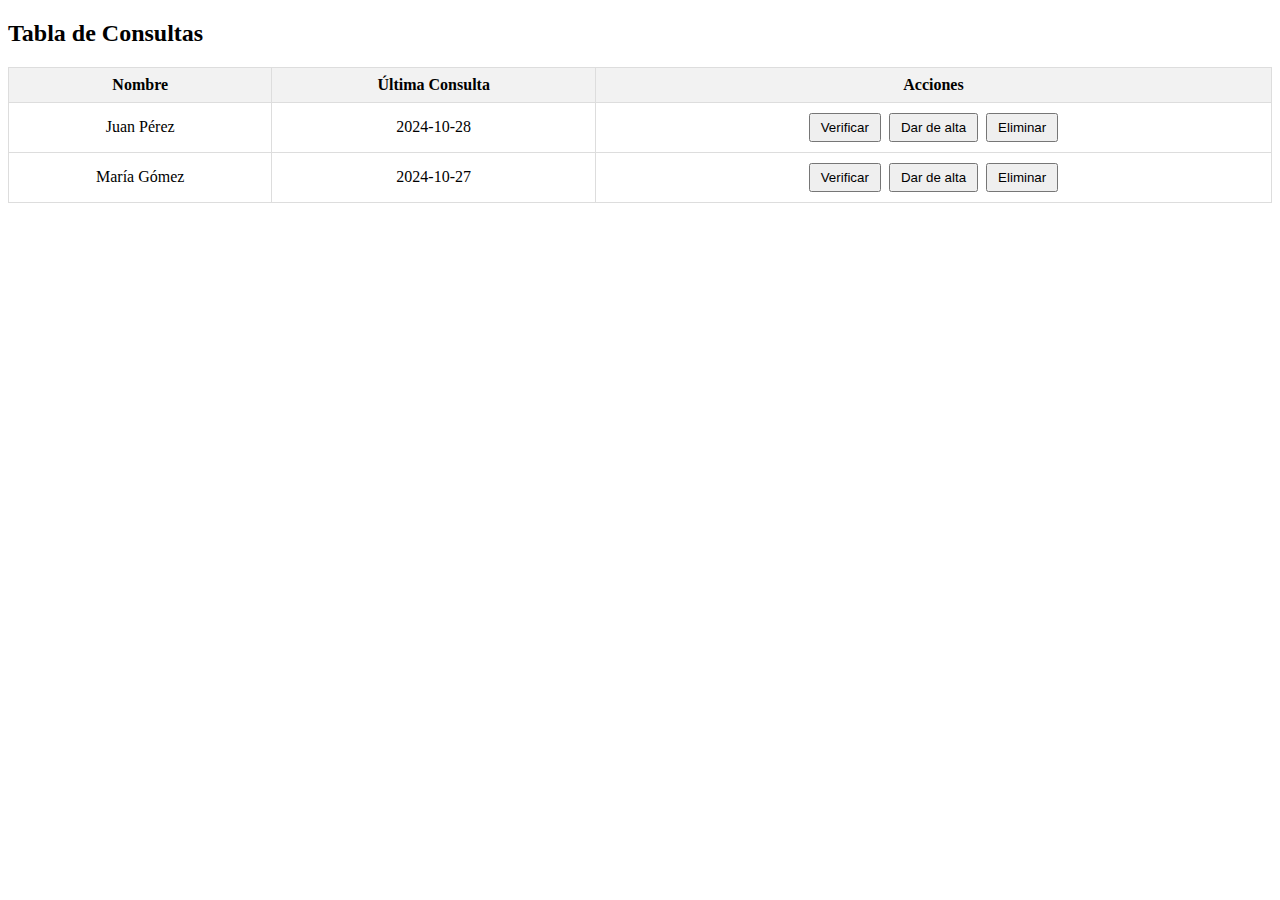
<file: Utilería/Tabla.html>
<!DOCTYPE html>
<html lang="es">
<head>
    <meta charset="UTF-8">
    <meta name="viewport" content="width=device-width, initial-scale=1.0">
    <title>Tabla de Consultas</title>
    <style>
        table {
            width: 100%;
            border-collapse: collapse;
        }
        th, td {
            border: 1px solid #ddd;
            padding: 8px;
            text-align: center;
        }
        th {
            background-color: #f2f2f2;
        }
        button {
            padding: 5px 10px;
            margin: 2px;
            cursor: pointer;
        }
    </style>
</head>
<body>

<h2>Tabla de Consultas</h2>

<table>
    <thead>
        <tr>
            <th>Nombre</th>
            <th>Última Consulta</th>
            <th>Acciones</th>
        </tr>
    </thead>
    <tbody>
        <tr>
            <td>Juan Pérez</td>
            <td>2024-10-28</td>
            <td>
                <button onclick="verificar('Juan Pérez')">Verificar</button>
                <button onclick="darDeAlta('Juan Pérez')">Dar de alta</button>
                <button onclick="eliminar('Juan Pérez')">Eliminar</button>
            </td>
        </tr>
        <tr>
            <td>María Gómez</td>
            <td>2024-10-27</td>
            <td>
                <button onclick="verificar('María Gómez')">Verificar</button>
                <button onclick="darDeAlta('María Gómez')">Dar de alta</button>
                <button onclick="eliminar('María Gómez')">Eliminar</button>
            </td>
        </tr>
        <!-- Agrega más filas según sea necesario -->
    </tbody>
</table>

<script>
    function verificar(nombre) {
        alert('Verificando a ' + nombre);
    }

    function darDeAlta(nombre) {
        alert('Dando de alta a ' + nombre);
    }

    function eliminar(nombre) {
        alert('Eliminando a ' + nombre);
    }
</script>

</body>
</html>
</file>
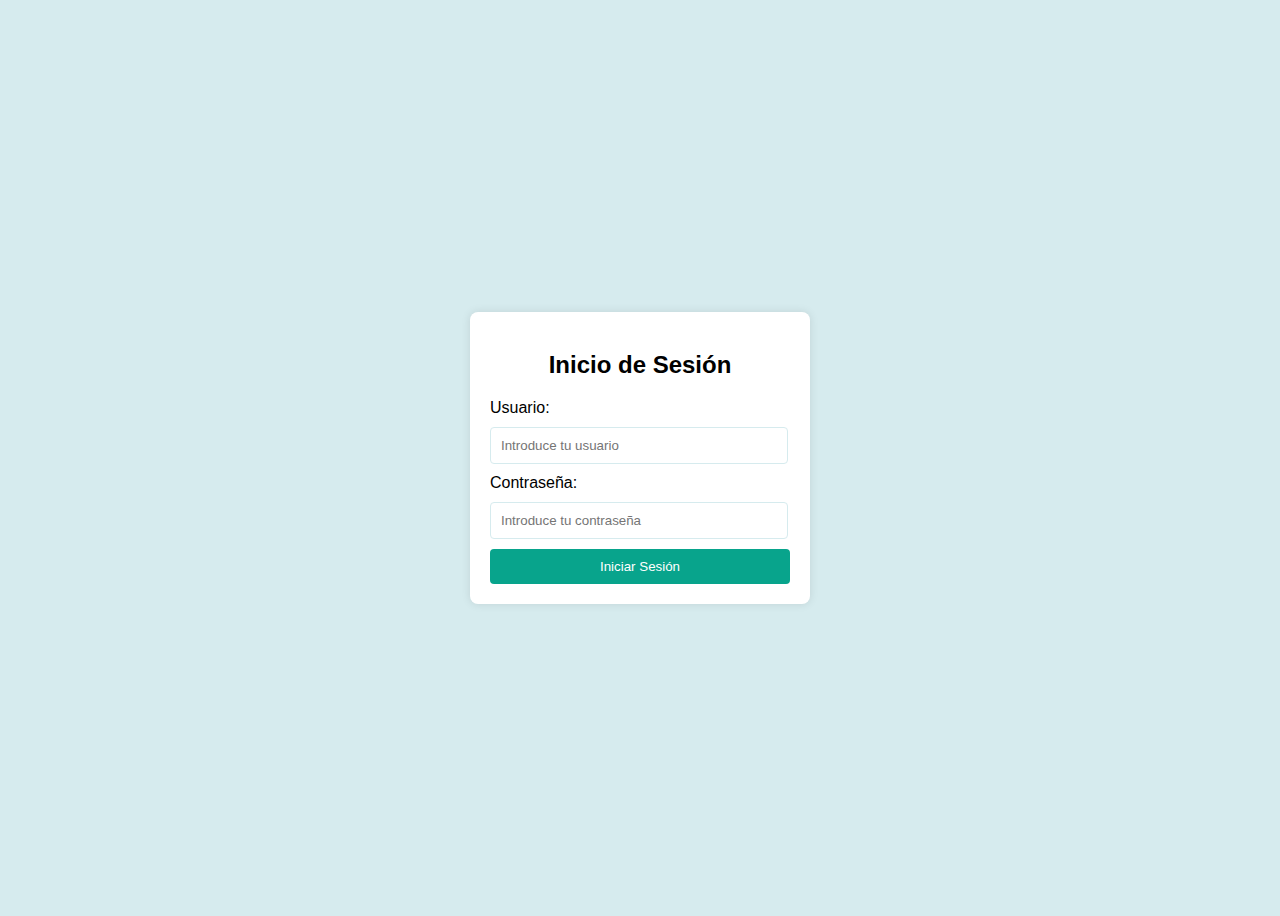
<file: MediAlert Web/HTML/InicioSesion.html>
<!DOCTYPE html>
<html lang="es">
<head>
    <meta charset="UTF-8">
    <meta name="viewport" content="width=device-width, initial-scale=1.0">
    <title>Inicio de Sesión</title>
    <style>
        body {
            font-family: Arial, sans-serif;
            background-color: #D6EBEE;
            display: flex;
            justify-content: center;
            align-items: center;
            height: 100vh;
        }
        .login-container {
            background-color: white;
            padding: 20px;
            border-radius: 8px;
            box-shadow: 0 0 10px rgba(0, 0, 0, 0.1);
            width: 300px;
        }
        .login-container h2 {
            text-align: center;
            margin-bottom: 20px;
        }
        .login-container input {
            width: 92%;
            padding: 10px;
            margin: 10px 0;
            border: 1px solid #D6EBEE;
            border-radius: 4px;
        }
        .login-container button {
            width: 100%;
            padding: 10px;
            background-color: #08A48C;
            color: white;
            border: none;
            border-radius: 4px;
            cursor: pointer;
        }
        .login-container button:hover {
            background-color: #08A48C;
        }
    </style>
</head>
<body>

    <div class="login-container">
        <h2>Inicio de Sesión</h2>
        <form action="/login" method="POST">
            <label for="username">Usuario:</label>
            <input type="text" id="username" name="username" required placeholder="Introduce tu usuario">

            <label for="password">Contraseña:</label>
            <input type="password" id="password" name="password" required placeholder="Introduce tu contraseña">

            <button type="submit">Iniciar Sesión</button>
        </form>
    </div>

</body>
</html>
</file>
